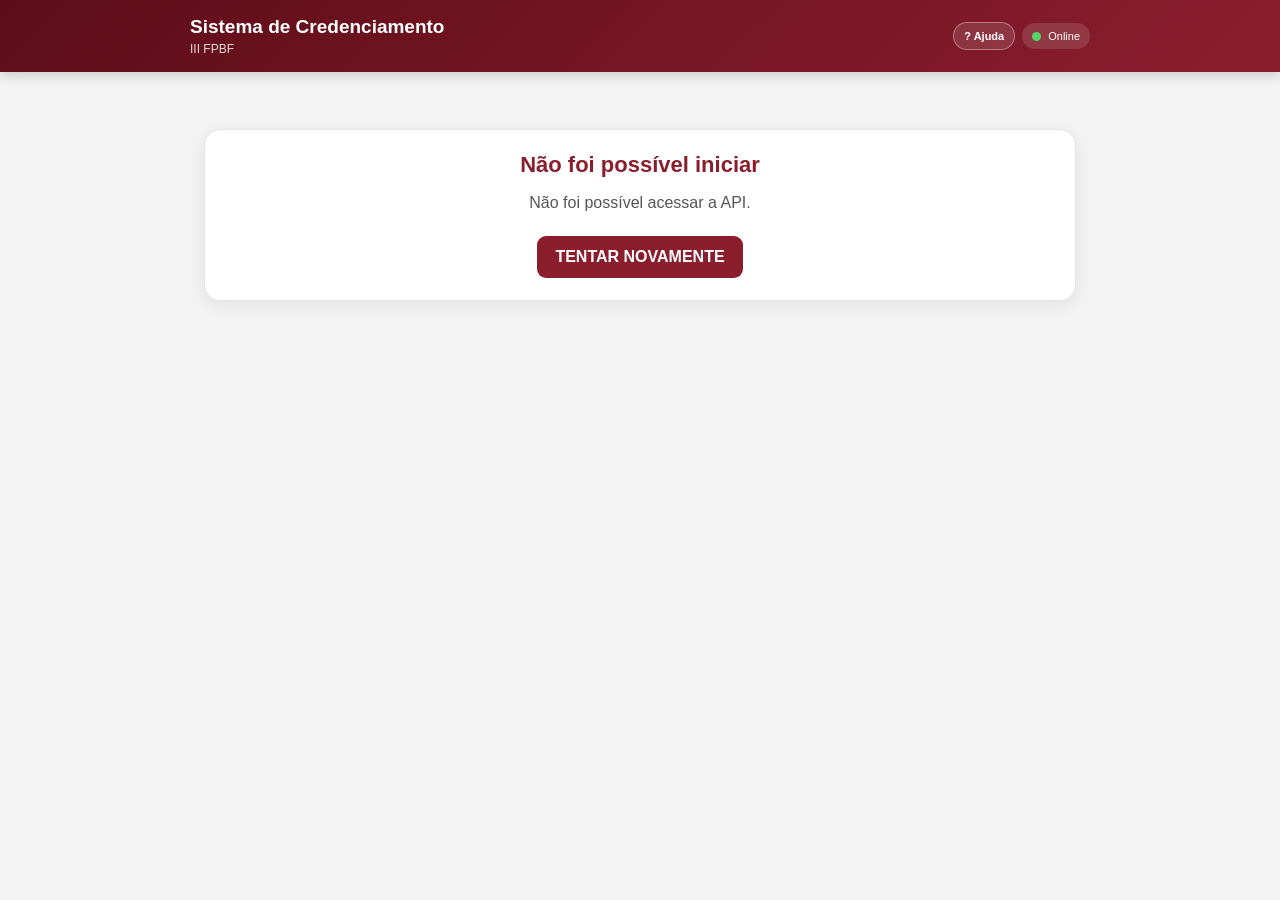
<file: index.html>
<!DOCTYPE html>
<html lang="pt-BR">
<head>
<meta charset="UTF-8">
<meta name="viewport" content="width=device-width, initial-scale=1.0, viewport-fit=cover">

<title>III FPBF - Credenciamento</title>

<style>

* {
    box-sizing: border-box;
}

html, body {
    margin: 0;
    padding: 0;
    min-height: 100%;
    font-family: Arial, Helvetica, sans-serif;
    background: #f3f3f3;
    color: #222;
}

body {
    min-height: 100vh;
}

button, input {
    font: inherit;
}

button {
    cursor: pointer;
}

.oculto {
    display: none !important;
}


/* =========================================================
   TOPO
   ========================================================= */

.topo {
    background: linear-gradient(135deg, #5d0d18, #8b1e2d);
    color: #fff;
    padding: 16px 18px;
    box-shadow: 0 3px 12px rgba(0,0,0,.18);
}

.topo-conteudo {
    max-width: 900px;
    margin: auto;
    display: flex;
    align-items: center;
    justify-content: space-between;
    gap: 15px;
}

.topo-titulo {
    font-size: 19px;
    font-weight: 700;
}

.topo-subtitulo {
    margin-top: 4px;
    font-size: 12px;
    opacity: .85;
}

.status-conexao {
    display: flex;
    align-items: center;
    gap: 7px;
    font-size: 11px;
    background: rgba(255,255,255,.13);
    padding: 7px 10px;
    border-radius: 20px;
    white-space: nowrap;
}

.bolinha {
    width: 9px;
    height: 9px;
    border-radius: 50%;
    background: #ccc;
}

.bolinha.online {
    background: #54d56a;
}

.bolinha.offline {
    background: #ffcc4d;
}


/* =========================================================
   ESTRUTURA
   ========================================================= */

.container {
    max-width: 900px;
    margin: auto;
    padding: 22px 14px 40px;
}

.card {
    background: #fff;
    border-radius: 16px;
    padding: 22px;
    border: 1px solid #e5e5e5;
    box-shadow: 0 4px 18px rgba(0,0,0,.07);
}


/* =========================================================
   CARREGAMENTO
   ========================================================= */

#telaCarregando {
    text-align: center;
    margin-top: 35px;
}

.loader {
    width: 46px;
    height: 46px;
    margin: 5px auto 20px;
    border: 5px solid #e5e5e5;
    border-top-color: #8b1e2d;
    border-radius: 50%;
    animation: girar .8s linear infinite;
}

@keyframes girar {
    to { transform: rotate(360deg); }
}

.carregando-titulo {
    font-size: 21px;
    font-weight: bold;
    color: #721725;
}

.carregando-texto {
    margin-top: 9px;
    color: #666;
    line-height: 1.5;
}


/* =========================================================
   LOGIN
   ========================================================= */

.login-container {
    max-width: 430px;
    margin: 25px auto;
}

.login-titulo {
    margin: 0 0 5px;
    text-align: center;
    font-size: 26px;
    color: #751827;
}

.login-subtitulo {
    text-align: center;
    color: #666;
    font-size: 14px;
    margin-bottom: 25px;
    line-height: 1.5;
}

.campo {
    margin-bottom: 17px;
}

.campo label {
    display: block;
    margin-bottom: 7px;
    font-size: 14px;
    font-weight: bold;
    color: #444;
}

.campo input {
    width: 100%;
    padding: 14px 15px;
    border: 1px solid #ccc;
    border-radius: 10px;
    outline: none;
}

.campo input:focus {
    border-color: #8b1e2d;
    box-shadow: 0 0 0 3px rgba(139,30,45,.10);
}


/* =========================================================
   BOTÕES
   ========================================================= */

.botao-principal {
    width: 100%;
    border: none;
    padding: 14px;
    border-radius: 10px;
    background: linear-gradient(135deg, #741522, #a12639);
    color: #fff;
    font-weight: 700;
}

.botao-secundario {
    border: 1px solid #ccc;
    background: #fff;
    color: #555;
    padding: 10px 13px;
    border-radius: 9px;
}

.botao-perigo {
    border: 1px solid #e5b6bd;
    background: #fff5f6;
    color: #971d30;
    padding: 10px 13px;
    border-radius: 9px;
    font-weight: 700;
}

.botao-exportar {
    border: none;
    background: #333;
    color: #fff;
    padding: 11px 14px;
    border-radius: 9px;
    font-weight: 700;
}

button:disabled {
    opacity: .5;
    cursor: not-allowed;
}


/* =========================================================
   LOGIN INFO
   ========================================================= */

.mensagem {
    margin-top: 15px;
    padding: 12px;
    border-radius: 9px;
    font-size: 13px;
    line-height: 1.5;
}

.mensagem.erro {
    background: #fdebed;
    color: #8c1d2d;
    border: 1px solid #f3c5cb;
}

.info-base {
    margin-top: 22px;
    padding-top: 17px;
    border-top: 1px solid #eee;
    text-align: center;
    font-size: 12px;
    color: #777;
    line-height: 1.7;
}


/* =========================================================
   PAINEL
   ========================================================= */

.painel-superior {
    display: flex;
    justify-content: space-between;
    align-items: center;
    gap: 15px;
    margin-bottom: 20px;
}

.bem-vindo {
    color: #777;
    font-size: 13px;
}

.nome-monitor {
    margin-top: 3px;
    font-size: 22px;
    font-weight: 700;
    color: #711523;
}

.barra-base {
    display: flex;
    flex-wrap: wrap;
    gap: 9px;
    margin-bottom: 25px;
}

.chip {
    background: #f3f3f3;
    border: 1px solid #e5e5e5;
    border-radius: 9px;
    padding: 8px 11px;
    font-size: 12px;
    color: #555;
}

.chip-alerta {
    background: #fff4dd;
    border-color: #efd79d;
    color: #77570e;
}

.titulo-secao {
    margin: 5px 0 15px;
    font-size: 18px;
}


/* =========================================================
   EVENTOS
   ========================================================= */

.lista-eventos {
    display: grid;
    gap: 13px;
}

.evento {
    border: 1px solid #ddd;
    border-left: 5px solid #8b1e2d;
    border-radius: 13px;
    padding: 17px;
    background: #fff;
}

.evento.indisponivel {
    opacity: .62;
    border-left-color: #aaa;
}

.evento.bloqueado {
    border-left-color: #d39c28;
    background: #fffaf0;
}

.evento-cabecalho {
    display: flex;
    justify-content: space-between;
    gap: 15px;
}

.evento-nome {
    font-size: 17px;
    font-weight: 700;
}

.evento-id {
    margin-top: 4px;
    font-size: 11px;
    color: #999;
}

.selo {
    padding: 5px 9px;
    border-radius: 20px;
    font-size: 10px;
    font-weight: 700;
    height: fit-content;
}

.selo.disponivel {
    background: #e8f6eb;
    color: #287337;
}

.selo.indisponivel {
    background: #eee;
    color: #666;
}

.selo.andamento {
    background: #fff0c8;
    color: #74530b;
}

.evento-detalhes {
    display: grid;
    grid-template-columns: repeat(auto-fit,minmax(130px,1fr));
    gap: 10px;
    margin-top: 15px;
    color: #666;
    font-size: 13px;
}

.evento-detalhe strong {
    display: block;
    color: #444;
    font-size: 11px;
    margin-bottom: 3px;
}

.botao-evento {
    width: 100%;
    margin-top: 15px;
    padding: 11px;
    border: none;
    border-radius: 9px;
    background: #8b1e2d;
    color: #fff;
    font-weight: 700;
}


/* =========================================================
   SCANNER
   ========================================================= */

.scanner-topo {
    display: flex;
    justify-content: space-between;
    gap: 15px;
    margin-bottom: 15px;
}

.scanner-evento {
    font-size: 21px;
    font-weight: 700;
    color: #711523;
}

.scanner-info {
    color: #666;
    font-size: 12px;
    line-height: 1.6;
    margin-top: 5px;
}

.lote-box {
    margin-bottom: 15px;
    padding: 10px 12px;
    background: #f5f5f5;
    border-radius: 9px;
    font-size: 11px;
    color: #666;
    word-break: break-all;
}

.lote-box strong {
    color: #333;
}


/* =========================================================
   CONTADORES
   ========================================================= */

.resumo {
    display: grid;
    grid-template-columns: repeat(4,1fr);
    gap: 8px;
    margin-bottom: 18px;
}

.resumo-item {
    text-align: center;
    padding: 11px 5px;
    border-radius: 11px;
    background: #f7f7f7;
    border: 1px solid #e8e8e8;
}

.resumo-numero {
    font-size: 23px;
    font-weight: 700;
    color: #8b1e2d;
}

.resumo-label {
    margin-top: 4px;
    font-size: 9px;
    color: #777;
    font-weight: 700;
    text-transform: uppercase;
}


/* =========================================================
   MOVIMENTOS
   ========================================================= */

.movimento-titulo {
    font-size: 12px;
    color: #666;
    font-weight: 700;
    margin-bottom: 9px;
    text-transform: uppercase;
}

.movimentos {
    display: grid;
    grid-template-columns: repeat(3,1fr);
    gap: 8px;
    margin-bottom: 18px;
}

.movimento {
    border: 1px solid #ccc;
    background: #fff;
    color: #555;
    padding: 12px 8px;
    border-radius: 10px;
    font-size: 12px;
    font-weight: 700;
}

.movimento.ativo {
    background: #8b1e2d;
    border-color: #8b1e2d;
    color: #fff;
}


/* =========================================================
   CÂMERA
   ========================================================= */

.camera-container {
    position: relative;
    width: 100%;
    min-height: 260px;
    background: #111;
    border-radius: 15px;
    overflow: hidden;
    display: flex;
    align-items: center;
    justify-content: center;
}

#videoScanner {
    width: 100%;
    max-height: 440px;
    object-fit: cover;
}

.mira {
    position: absolute;
    width: 210px;
    height: 210px;
    border: 3px solid rgba(255,255,255,.92);
    border-radius: 17px;
    pointer-events: none;
    box-shadow: 0 0 0 9999px rgba(0,0,0,.18);
}

.camera-mensagem {
    position: absolute;
    z-index: 4;
    left: 15px;
    right: 15px;
    bottom: 15px;
    text-align: center;
    padding: 9px;
    background: rgba(0,0,0,.68);
    color: #fff;
    border-radius: 8px;
    font-size: 11px;
}

.acoes-camera {
    display: flex;
    gap: 8px;
    margin-top: 10px;
}

.acoes-camera button {
    flex: 1;
}


/* =========================================================
   RESULTADO
   ========================================================= */

.resultado {
    margin-top: 16px;
    padding: 20px 15px;
    border-radius: 13px;
    text-align: center;
    border: 2px solid transparent;
}

.resultado.sucesso {
    background: #e7f7eb;
    border-color: #8fc99b;
}

.resultado.erro {
    background: #fde8eb;
    border-color: #e4a0aa;
}

.resultado.aviso {
    background: #fff5d9;
    border-color: #e8ca72;
}

.resultado-titulo {
    font-size: 14px;
    font-weight: 700;
}

.resultado-nome {
    margin-top: 7px;
    font-size: 24px;
    font-weight: 700;
}

.resultado-detalhes {
    margin-top: 8px;
    color: #555;
    font-size: 13px;
    line-height: 1.5;
}


/* =========================================================
   MANUAL
   ========================================================= */

.manual {
    margin-top: 18px;
    padding-top: 18px;
    border-top: 1px solid #eee;
}

.manual-titulo {
    font-size: 14px;
    font-weight: 700;
    margin-bottom: 9px;
}

.manual-linha {
    display: flex;
    gap: 8px;
}

.manual-linha input {
    flex: 1;
    min-width: 0;
    border: 1px solid #ccc;
    border-radius: 9px;
    padding: 12px;
}

.manual-linha button {
    border: none;
    background: #333;
    color: #fff;
    padding: 0 17px;
    border-radius: 9px;
    font-weight: 700;
}


/* =========================================================
   HISTÓRICO
   ========================================================= */

.historico {
    margin-top: 22px;
    border-top: 1px solid #eee;
    padding-top: 18px;
}

.historico-titulo {
    font-size: 15px;
    font-weight: 700;
    margin-bottom: 10px;
}

.historico-lista {
    display: grid;
    gap: 7px;
}

.registro-item {
    display: grid;
    grid-template-columns: 1fr auto;
    gap: 10px;
    align-items: center;
    background: #f7f7f7;
    border-radius: 9px;
    padding: 10px 12px;
}

.registro-nome {
    font-size: 13px;
    font-weight: 700;
}

.registro-sub {
    margin-top: 3px;
    font-size: 10px;
    color: #777;
}

.registro-hora {
    font-size: 12px;
    font-weight: 700;
    color: #8b1e2d;
}

.sem-registros {
    color: #888;
    font-size: 12px;
    padding: 12px;
    text-align: center;
}


/* =========================================================
   AÇÕES
   ========================================================= */

.acoes-registros {
    display: grid;
    grid-template-columns: 1fr 1fr;
    gap: 8px;
    margin-top: 18px;
}

.scanner-acoes {
    margin-top: 10px;
}


/* =========================================================
   MOBILE
   ========================================================= */

@media(max-width:600px) {

    .container {
        padding: 12px 8px 30px;
    }

    .card {
        padding: 15px;
    }

    .topo-titulo {
        font-size: 15px;
    }

    .scanner-evento {
        font-size: 18px;
    }

    .resumo {
        grid-template-columns: repeat(2,1fr);
    }

    .movimentos {
        grid-template-columns: 1fr;
    }

    .camera-container {
        min-height: 230px;
    }

    .mira {
        width: 175px;
        height: 175px;
    }

    .acoes-registros {
        grid-template-columns: 1fr;
    }

}


/* =========================================================
   MOBILE-FIRST / NAVEGAÇÃO EM ABAS
   Apenas reorganiza a interface em telas pequenas.
   IDs e funcionalidades originais são preservados.
   ========================================================= */
.scanner-tabs { display:none; }

@media(max-width:600px) {
    body { background:#fff; }
    .topo { padding:10px 12px; position:sticky; top:0; z-index:30; }
    .topo-conteudo { gap:8px; }
    .topo-subtitulo { font-size:10px; }
    .status-conexao { padding:6px 8px; font-size:10px; }
    .container { padding:8px 0 24px; }
    .card { border-radius:0; border-left:0; border-right:0; box-shadow:none; padding:12px; }
    .login-container { margin:12px auto; padding:0 10px; }
    .login-container .card { border:1px solid #e5e5e5; border-radius:14px; }
    .login-titulo { font-size:22px; }
    .painel-superior { margin-bottom:12px; }
    .nome-monitor { font-size:18px; }
    .barra-base { gap:6px; margin-bottom:15px; overflow-x:auto; flex-wrap:nowrap; padding-bottom:3px; }
    .chip { flex:0 0 auto; }
    .evento { padding:13px; border-radius:10px; }
    .evento-cabecalho { gap:8px; }
    .evento-nome { font-size:15px; }
    .evento-detalhes { grid-template-columns:1fr 1fr; gap:8px; margin-top:11px; }
    .scanner-topo { margin-bottom:8px; }
    .scanner-evento { font-size:17px; }
    .scanner-info { font-size:11px; }
    .lote-box { margin-bottom:10px; padding:8px 10px; font-size:9px; }

    .scanner-tabs {
        display:grid; grid-template-columns:repeat(3,1fr); gap:5px;
        position:sticky; top:58px; z-index:25; background:#fff;
        margin:0 -12px 12px; padding:8px 12px; border-bottom:1px solid #eee;
    }
    .scanner-tab {
        border:1px solid #ddd; background:#f7f7f7; color:#555;
        border-radius:9px; padding:10px 5px; font-size:11px; font-weight:700;
    }
    .scanner-tab.ativo { background:#8b1e2d; color:#fff; border-color:#8b1e2d; }
    .mobile-tab-section.mobile-tab-hidden { display:none !important; }

    .resumo { grid-template-columns:repeat(4,1fr); gap:5px; margin-bottom:10px; }
    .resumo-item { padding:8px 2px; }
    .resumo-numero { font-size:19px; }
    .resumo-label { font-size:8px; }
    .movimento-titulo { margin-bottom:6px; }
    .movimentos { grid-template-columns:repeat(3,1fr); gap:5px; margin-bottom:10px; }
    .movimento { padding:10px 3px; font-size:9px; min-height:42px; }
    .camera-container { min-height:0; height:min(54vh,430px); border-radius:11px; }
    #videoScanner { height:100%; max-height:none; object-fit:cover; }
    .mira { width:min(58vw,220px); height:min(58vw,220px); }
    .acoes-camera { position:sticky; bottom:6px; z-index:20; background:rgba(255,255,255,.96); padding:6px 0; }
    .acoes-camera button { min-height:44px; }
    .resultado { margin-top:10px; padding:14px 10px; }
    .resultado-nome { font-size:20px; }
    .manual { margin-top:0; padding-top:4px; border-top:0; }
    .manual-titulo { font-size:16px; margin-bottom:12px; }
    .manual-linha { flex-direction:column; }
    .manual-linha input, .manual-linha button { width:100%; min-height:48px; }
    .manual-linha button { padding:12px; }
    .historico { margin-top:0; padding-top:4px; border-top:0; }
    .historico-titulo { font-size:16px; }
    .registro-item { padding:11px; }
    .acoes-registros { grid-template-columns:1fr 1fr; gap:6px; }
    .acoes-registros button { min-height:44px; font-size:11px; }
    #botaoSincronizar, #botaoCancelarAtividade { min-height:48px; }
}


/* =========================================================
   TUTORIAL / AJUDA E CARREGAMENTO DE AÇÕES
   ========================================================= */
.botao-ajuda-topo{border:1px solid rgba(255,255,255,.35);background:rgba(255,255,255,.12);color:#fff;border-radius:20px;padding:7px 10px;font-size:11px;font-weight:700;white-space:nowrap}
.topo-acoes{display:flex;align-items:center;gap:7px}
.tutorial-overlay,.acao-loading-overlay{position:fixed;inset:0;z-index:9999;background:rgba(20,20,20,.68);display:flex;align-items:center;justify-content:center;padding:16px}
.tutorial-box{width:min(520px,100%);max-height:92vh;overflow:auto;background:#fff;border-radius:20px;padding:22px;box-shadow:0 18px 60px rgba(0,0,0,.3)}
.tutorial-progresso{font-size:11px;font-weight:700;color:#8b1e2d;text-transform:uppercase;letter-spacing:.05em}
.tutorial-icone{font-size:48px;text-align:center;margin:14px 0 8px}
.tutorial-titulo{font-size:23px;font-weight:800;color:#711523;text-align:center;margin:0 0 10px}
.tutorial-texto{font-size:14px;line-height:1.65;color:#555;text-align:center;white-space:pre-line}
.tutorial-destaque{margin-top:14px;padding:12px;background:#f7f3f4;border:1px solid #eadcdf;border-radius:12px;color:#5f2932;font-size:13px;line-height:1.5;text-align:left}
.tutorial-acoes{display:grid;grid-template-columns:auto 1fr auto;gap:8px;margin-top:20px;align-items:center}
.tutorial-acoes button{min-height:44px;border-radius:10px;padding:10px 14px;font-weight:700;border:1px solid #ddd;background:#fff;color:#555}
.tutorial-acoes .tutorial-proximo{background:#8b1e2d;color:#fff;border-color:#8b1e2d}
.tutorial-pontos{text-align:center;color:#aaa;font-size:12px;letter-spacing:3px}
.acao-loading-card{min-width:220px;max-width:88vw;background:#fff;border-radius:18px;padding:24px;text-align:center;box-shadow:0 18px 60px rgba(0,0,0,.3)}
.acao-loading-spinner{width:48px;height:48px;margin:0 auto 14px;border:5px solid #eee;border-top-color:#8b1e2d;border-radius:50%;animation:girar .75s linear infinite}
.acao-loading-texto{font-size:14px;font-weight:700;color:#711523;line-height:1.45}
@media(max-width:600px){.topo-acoes{gap:5px}.botao-ajuda-topo{padding:6px 8px;font-size:10px}.tutorial-overlay{padding:10px;align-items:flex-end}.tutorial-box{border-radius:20px 20px 12px 12px;padding:19px 16px;max-height:90vh}.tutorial-titulo{font-size:21px}.tutorial-icone{font-size:42px}.tutorial-acoes{grid-template-columns:auto 1fr auto;gap:5px}.tutorial-acoes button{padding:9px 10px;font-size:11px}}

</style>
</head>

<body>

<header class="topo">
    <div class="topo-conteudo">

        <div>
            <div id="nomeEventoTopo" class="topo-titulo">
                Sistema de Credenciamento
            </div>
            <div id="siglaEventoTopo" class="topo-subtitulo">
                III FPBF
            </div>
        </div>

        <div class="topo-acoes">
            <button id="botaoAjuda" class="botao-ajuda-topo" type="button" aria-label="Abrir tutorial">? Ajuda</button>
            <div class="status-conexao">
                <span id="bolinhaConexao" class="bolinha"></span>
                <span id="textoConexao">Verificando</span>
            </div>
        </div>

    </div>
</header>


<main class="container">

<!-- CARREGAMENTO -->

<section id="telaCarregando" class="card">

    <div class="loader"></div>

    <div class="carregando-titulo">
        Sincronizando
    </div>

    <div id="textoCarregamento" class="carregando-texto">
        Preparando...
    </div>

</section>


<!-- LOGIN -->

<section id="telaLogin" class="login-container oculto">

    <div class="card">

        <h1 class="login-titulo">
            Acesso do Monitor
        </h1>

        <div id="subtituloLogin" class="login-subtitulo">
            Credenciamento e controle de frequência
        </div>

        <form id="formLogin">

            <div class="campo">
                <label>Usuário</label>
                <input id="usuario" type="text" required>
            </div>

            <div class="campo">
                <label>Senha</label>
                <input id="senha" type="password" required>
            </div>

            <button class="botao-principal" type="submit">
                ENTRAR
            </button>

        </form>

        <div id="mensagemLogin" class="mensagem erro oculto"></div>

        <div class="info-base">
            <div id="ultimaSincronizacao"></div>
            <div id="quantidadeInscritos"></div>
        </div>

    </div>

</section>


<!-- EVENTOS -->

<section id="telaEventos" class="oculto">

<div class="card">

    <div class="painel-superior">

        <div>
            <div class="bem-vindo">Monitor conectado</div>
            <div id="nomeMonitor" class="nome-monitor"></div>
        </div>

        <button id="botaoSair" class="botao-secundario">
            Sair
        </button>
    </div>

    <div class="barra-base">
        <div id="chipConexao" class="chip"></div>
        <div id="chipAtualizacao" class="chip"></div>
        <div id="chipInscritos" class="chip"></div>
        <div id="chipAtividade" class="chip chip-alerta oculto"></div>
    </div>

    <h2 class="titulo-secao">
        Selecione uma atividade
    </h2>

    <div id="listaEventos" class="lista-eventos"></div>

</div>

</section>


<!-- SCANNER -->

<section id="telaScanner" class="oculto">

<div class="card">

    <div class="scanner-topo">

        <div>
            <div id="scannerEventoNome" class="scanner-evento"></div>
            <div id="scannerEventoInfo" class="scanner-info"></div>
        </div>

    </div>


    <div class="lote-box">
        <strong>Lote:</strong>
        <span id="scannerLote"></span>
    </div>

    <nav class="scanner-tabs" aria-label="Áreas do credenciamento">
        <button type="button" class="scanner-tab ativo" data-tab="scanner">Scanner</button>
        <button type="button" class="scanner-tab" data-tab="manual">Manual</button>
        <button type="button" class="scanner-tab" data-tab="registros">Registros</button>
    </nav>


    <div class="resumo mobile-tab-section" data-tab-section="scanner">

        <div class="resumo-item">
            <div id="totalRegistros" class="resumo-numero">0</div>
            <div class="resumo-label">Total</div>
        </div>

        <div class="resumo-item">
            <div id="totalEntradas" class="resumo-numero">0</div>
            <div class="resumo-label">Entradas</div>
        </div>

        <div class="resumo-item">
            <div id="totalSaidas" class="resumo-numero">0</div>
            <div class="resumo-label">Saídas</div>
        </div>

        <div class="resumo-item">
            <div id="totalReentradas" class="resumo-numero">0</div>
            <div class="resumo-label">Reentradas</div>
        </div>

    </div>


    <div class="movimento-titulo mobile-tab-section" data-tab-section="scanner">
        Tipo de registro
    </div>

    <div class="movimentos mobile-tab-section" data-tab-section="scanner">

        <button class="movimento ativo" data-movimento="ENTRADA">
            ENTRADA
        </button>

        <button class="movimento" data-movimento="SAÍDA">
            SAÍDA
        </button>

        <button class="movimento" data-movimento="ENTRADA NOVAMENTE">
            ENTRADA NOVAMENTE
        </button>

    </div>


    <div class="camera-container mobile-tab-section" data-tab-section="scanner">

        <video
            id="videoScanner"
            autoplay
            playsinline
            muted
        ></video>

        <div class="mira"></div>

        <div id="cameraAviso" class="camera-mensagem">
            Preparando câmera...
        </div>

    </div>


    <div class="acoes-camera mobile-tab-section" data-tab-section="scanner">

        <button
            id="botaoIniciarCamera"
            class="botao-principal"
            type="button"
        >
            INICIAR CÂMERA
        </button>

        <button
            id="botaoPararCamera"
            class="botao-secundario"
            type="button"
        >
            PARAR
        </button>

    </div>


    <div id="resultadoScan" class="resultado oculto mobile-tab-section" data-tab-section="scanner">

        <div id="resultadoTitulo" class="resultado-titulo"></div>

        <div id="resultadoNome" class="resultado-nome"></div>

        <div id="resultadoDetalhes" class="resultado-detalhes"></div>

    </div>


    <div class="manual mobile-tab-section" data-tab-section="manual">

        <div class="manual-titulo">
            Registro manual
        </div>

        <div class="manual-linha">

            <input
                id="idManual"
                type="text"
                placeholder="ID do participante"
            >

            <button id="botaoRegistrarManual">
                REGISTRAR
            </button>

        </div>

    </div>


    <div class="historico mobile-tab-section" data-tab-section="registros">

        <div class="historico-titulo">
            Últimos registros
        </div>

        <div id="historicoLista" class="historico-lista"></div>

    </div>


    <div class="acoes-registros mobile-tab-section" data-tab-section="registros">

    <button
        id="botaoDesfazer"
        class="botao-perigo"
    >
        DESFAZER ÚLTIMO
    </button>

    <button
        id="botaoExportar"
        class="botao-exportar"
    >
        EXPORTAR CSV
    </button>

</div>

<div class="mobile-tab-section" data-tab-section="registros" style="margin-top:10px;">

    <button
        id="botaoSincronizar"
        class="botao-principal"
        style="background:#287337;"
    >
        SINCRONIZAR E ENCERRAR
    </button>

</div>

<div class="mobile-tab-section" data-tab-section="registros" style="margin-top:8px;">

    <button
        id="botaoCancelarAtividade"
        class="botao-secundario"
        style="width:100%;"
    >
        CANCELAR SELEÇÃO SEM REGISTROS
    </button>

</div>

</div>

</section>

</main>



<!-- TUTORIAL DE PRIMEIRO ACESSO -->
<div id="tutorialOverlay" class="tutorial-overlay oculto" role="dialog" aria-modal="true" aria-labelledby="tutorialTitulo">
  <div class="tutorial-box">
    <div id="tutorialProgresso" class="tutorial-progresso"></div>
    <div id="tutorialIcone" class="tutorial-icone"></div>
    <div id="tutorialTitulo" class="tutorial-titulo"></div>
    <div id="tutorialTexto" class="tutorial-texto"></div>
    <div id="tutorialDestaque" class="tutorial-destaque"></div>
    <div class="tutorial-acoes">
      <button id="tutorialPular" type="button">PULAR</button>
      <div id="tutorialPontos" class="tutorial-pontos"></div>
      <button id="tutorialProximo" class="tutorial-proximo" type="button">PRÓXIMO</button>
    </div>
    <div style="margin-top:7px;text-align:center"><button id="tutorialVoltar" type="button" style="border:0;background:transparent;color:#777;font-size:12px;padding:7px">← Voltar</button></div>
  </div>
</div>

<!-- CARREGAMENTO DE EXPORTAÇÃO / SINCRONIZAÇÃO -->
<div id="acaoLoadingOverlay" class="acao-loading-overlay oculto" role="status" aria-live="polite">
  <div class="acao-loading-card">
    <div class="acao-loading-spinner"></div>
    <div id="acaoLoadingTexto" class="acao-loading-texto">Processando...</div>
  </div>
</div>

<script>

/* =========================================================
   API
   ========================================================= */

const API_URL =
"https://script.google.com/macros/s/AKfycbwbRzi_aiowA2vjM8YjeWlAicAkkaZJujPBnYLekqZ5XCW3qYXD51OLb-uoOctrTNt8Zg/exec";


/* =========================================================
   CONFIGURAÇÃO
   ========================================================= */

const DB_NOME = "credenciamento_fpbf";
const DB_VERSAO = 1;

const LIMITE_MOVIMENTO = 2;


/* =========================================================
   ESTADO
   ========================================================= */

let db;

let configuracao = {};
let inscritos = [];
let monitores = [];
let eventos = [];

let monitorLogado = null;
let eventoSelecionado = null;
let loteAtual = null;

let movimentoAtual = "ENTRADA";

let cameraStream = null;
let cameraRodando = false;
let detectorQR = null;
let loopCameraId = null;

let ultimoCodigo = "";
let ultimaLeituraEm = 0;


/* =========================================================
   ELEMENTOS
   ========================================================= */

const telaCarregando =
    document.getElementById("telaCarregando");

const telaLogin =
    document.getElementById("telaLogin");

const telaEventos =
    document.getElementById("telaEventos");

const telaScanner =
    document.getElementById("telaScanner");

const textoCarregamento =
    document.getElementById("textoCarregamento");

const mensagemLogin =
    document.getElementById("mensagemLogin");

const videoScanner =
    document.getElementById("videoScanner");

const cameraAviso =
    document.getElementById("cameraAviso");


/* =========================================================
   INDEXEDDB
   ========================================================= */

function abrirBanco() {

    return new Promise((resolve,reject) => {

        const req =
            indexedDB.open(DB_NOME,DB_VERSAO);

        req.onupgradeneeded = event => {

            const banco = event.target.result;

            if(!banco.objectStoreNames.contains("inscritos")) {
                banco.createObjectStore("inscritos",{keyPath:"ID"});
            }

            if(!banco.objectStoreNames.contains("monitores")) {
                banco.createObjectStore("monitores",{keyPath:"ID_MONITOR"});
            }

            if(!banco.objectStoreNames.contains("eventos")) {
                banco.createObjectStore("eventos",{keyPath:"ID_EVENTO"});
            }

            if(!banco.objectStoreNames.contains("config")) {
                banco.createObjectStore("config",{keyPath:"chave"});
            }

            if(!banco.objectStoreNames.contains("registros")) {
                banco.createObjectStore(
                    "registros",
                    {keyPath:"registro_id"}
                );
            }

        };

        req.onsuccess = event => {
            db = event.target.result;
            resolve();
        };

        req.onerror = () => reject(req.error);

    });

}


function limparStore(nome) {

    return new Promise((resolve,reject) => {

        const tx = db.transaction(nome,"readwrite");

        const req = tx.objectStore(nome).clear();

        req.onsuccess = () => resolve();
        req.onerror = () => reject(req.error);

    });

}


function salvarLista(nome,lista) {

    return new Promise((resolve,reject) => {

        const tx = db.transaction(nome,"readwrite");
        const store = tx.objectStore(nome);

        lista.forEach(item => store.put(item));

        tx.oncomplete = () => resolve();
        tx.onerror = () => reject(tx.error);

    });

}


function lerTodos(nome) {

    return new Promise((resolve,reject) => {

        const tx = db.transaction(nome,"readonly");

        const req =
            tx.objectStore(nome).getAll();

        req.onsuccess =
            () => resolve(req.result || []);

        req.onerror =
            () => reject(req.error);

    });

}


function salvarConfig(chave,valor) {

    return new Promise((resolve,reject) => {

        const tx =
            db.transaction("config","readwrite");

        tx.objectStore("config").put({
            chave,
            valor
        });

        tx.oncomplete = () => resolve();
        tx.onerror = () => reject(tx.error);

    });

}


function lerConfig(chave) {

    return new Promise((resolve,reject) => {

        const tx =
            db.transaction("config","readonly");

        const req =
            tx.objectStore("config").get(chave);

        req.onsuccess =
            () => resolve(
                req.result
                    ? req.result.valor
                    : null
            );

        req.onerror =
            () => reject(req.error);

    });

}


function salvarRegistro(registro) {

    return new Promise((resolve,reject) => {

        const tx =
            db.transaction("registros","readwrite");

        tx.objectStore("registros").put(registro);

        tx.oncomplete = () => resolve();
        tx.onerror = () => reject(tx.error);

    });

}


function excluirRegistro(id) {

    return new Promise((resolve,reject) => {

        const tx =
            db.transaction("registros","readwrite");

        tx.objectStore("registros").delete(id);

        tx.oncomplete = () => resolve();
        tx.onerror = () => reject(tx.error);

    });

}


/* =========================================================
   BASE
   ========================================================= */

async function salvarBaseLocal(dados) {

    await limparStore("inscritos");
    await limparStore("monitores");
    await limparStore("eventos");

    await salvarLista(
        "inscritos",
        dados.inscritos || []
    );

    await salvarLista(
        "monitores",
        dados.monitores || []
    );

    await salvarLista(
        "eventos",
        dados.eventos || []
    );

    await salvarConfig(
        "configuracao",
        dados.configuracao || {}
    );

    await salvarConfig(
        "ultima_sincronizacao",
        new Date().toISOString()
    );

}


async function carregarBaseLocal() {

    configuracao =
        await lerConfig("configuracao") || {};

    inscritos =
        await lerTodos("inscritos");

    monitores =
        await lerTodos("monitores");

    eventos =
        await lerTodos("eventos");

}


/* =========================================================
   JSONP
   ========================================================= */

function carregarDadosAPI() {

    return new Promise((resolve,reject) => {

        const callback =
            "__fpbf_" +
            Date.now() +
            "_" +
            Math.floor(Math.random()*100000);

        const script =
            document.createElement("script");

        const timeout =
            setTimeout(() => {

                limpar();

                reject(
                    new Error("Tempo limite da API.")
                );

            },15000);


        function limpar() {

            clearTimeout(timeout);

            if(script.parentNode) {
                script.parentNode.removeChild(script);
            }

            try {
                delete window[callback];
            } catch(e) {}

        }


        window[callback] = dados => {

            limpar();

            if(!dados || dados.sucesso !== true) {

                reject(
                    new Error(
                        dados?.erro ||
                        "Erro na API."
                    )
                );

                return;
            }

            resolve(dados);

        };


        script.onerror = () => {

            limpar();

            reject(
                new Error(
                    "Não foi possível acessar a API."
                )
            );

        };


        script.src =
            API_URL +
            "?callback=" +
            encodeURIComponent(callback) +
            "&t=" +
            Date.now();


        document.head.appendChild(script);

    });

}


async function sincronizarBase() {

    try {

        const dados =
            await carregarDadosAPI();

        await salvarBaseLocal(dados);
        await carregarBaseLocal();

    }
    catch(erro) {

        console.warn(
            "Usando base local:",
            erro
        );

        await carregarBaseLocal();

        if(!monitores.length) {
            throw erro;
        }

    }

}


/* =========================================================
   LOGIN
   ========================================================= */

document
.getElementById("formLogin")
.addEventListener("submit",event => {

    event.preventDefault();

    mensagemLogin.classList.add("oculto");

    const usuario =
        document.getElementById("usuario")
        .value.trim();

    const senha =
        document.getElementById("senha")
        .value;

    const monitor =
        monitores.find(m =>

            String(m.USUARIO).trim() === usuario

            &&

            String(m.SENHA) === senha

            &&

            normalizar(m.ATIVO) === "SIM"

        );


    if(!monitor) {

        mensagemLogin.textContent =
            "Usuário ou senha incorretos.";

        mensagemLogin.classList.remove("oculto");

        return;
    }


    monitorLogado = monitor;

    abrirEventos();

});


/* =========================================================
   ATIVIDADE EM ANDAMENTO
   ========================================================= */

async function obterAtividadeAtiva() {

    return await lerConfig(
        "atividade_ativa_" +
        monitorLogado.ID_MONITOR
    );

}


async function definirAtividadeAtiva(dados) {

    await salvarConfig(
        "atividade_ativa_" +
        monitorLogado.ID_MONITOR,
        dados
    );

}


/* =========================================================
   EVENTOS
   ========================================================= */

async function abrirEventos() {

    pararCamera();

    telaLogin.classList.add("oculto");
    telaScanner.classList.add("oculto");
    telaEventos.classList.remove("oculto");

    document.getElementById(
        "nomeMonitor"
    ).textContent =
        monitorLogado.NOME;

    await renderizarEventos();

}


async function renderizarEventos() {

    const lista =
        document.getElementById("listaEventos");

    lista.innerHTML = "";


    const ativa =
        await obterAtividadeAtiva();


    const chipAtividade =
        document.getElementById("chipAtividade");


    if(ativa) {

        chipAtividade.classList.remove("oculto");

        chipAtividade.textContent =
            "Atividade em andamento: " +
            ativa.nome;

    } else {

        chipAtividade.classList.add("oculto");

    }


    eventos
    .filter(e =>
        !e.ATIVO ||
        normalizar(e.ATIVO) === "SIM"
    )
    .forEach(evento => {

        const credenciamento =
            normalizar(
                evento.CREDENCIAMENTO
            ) === "SIM";


        const mesmaAtividade =
            ativa &&
            ativa.id_evento ===
            evento.ID_EVENTO;


        const bloqueado =
            ativa &&
            !mesmaAtividade;


        const card =
            document.createElement("div");


        if(!credenciamento) {

            card.className =
                "evento indisponivel";

        } else if(bloqueado) {

            card.className =
                "evento bloqueado";

        } else {

            card.className =
                "evento";

        }


        let selo;

        if(!credenciamento) {

            selo =
                '<span class="selo indisponivel">INDISPONÍVEL</span>';

        } else if(mesmaAtividade) {

            selo =
                '<span class="selo andamento">EM ANDAMENTO</span>';

        } else if(bloqueado) {

            selo =
                '<span class="selo andamento">BLOQUEADA</span>';

        } else {

            selo =
                '<span class="selo disponivel">DISPONÍVEL</span>';

        }


        card.innerHTML = `

            <div class="evento-cabecalho">

                <div>

                    <div class="evento-nome">
                        ${escapar(evento.NOME)}
                    </div>

                    <div class="evento-id">
                        ${escapar(evento.ID_EVENTO)}
                    </div>

                </div>

                ${selo}

            </div>


            <div class="evento-detalhes">

                <div class="evento-detalhe">
                    <strong>Data</strong>
                    ${escapar(evento.DATA)}
                </div>

                <div class="evento-detalhe">
                    <strong>Turno</strong>
                    ${escapar(evento.TURNO)}
                </div>

                <div class="evento-detalhe">
                    <strong>Horário</strong>
                    ${escapar(evento.INICIO)}
                    –
                    ${escapar(evento.FIM)}
                </div>

                <div class="evento-detalhe">
                    <strong>Local</strong>
                    ${escapar(evento.LOCAL)}
                </div>

            </div>

            <button
                class="botao-evento"
                ${
                    !credenciamento ||
                    bloqueado
                    ? "disabled"
                    : ""
                }
            >

                ${
                    mesmaAtividade
                    ? "CONTINUAR ATIVIDADE"
                    :
                    bloqueado
                    ? "OUTRA ATIVIDADE EM ANDAMENTO"
                    :
                    credenciamento
                    ? "SELECIONAR ATIVIDADE"
                    : "CREDENCIAMENTO INDISPONÍVEL"
                }

            </button>
        `;


        if(
            credenciamento &&
            !bloqueado
        ) {

            card
            .querySelector(".botao-evento")
            .addEventListener(
                "click",
                () => selecionarEvento(evento)
            );

        }


        lista.appendChild(card);

    });

}


/* =========================================================
   LOTE
   ========================================================= */

function gerarLote(evento) {

    const data =
        evento.DATA
        .replace(/\//g,"");

    const random =
        Math.random()
        .toString(36)
        .substring(2,8)
        .toUpperCase();

    return (
        data +
        "_" +
        evento.ID_EVENTO +
        "_" +
        monitorLogado.ID_MONITOR +
        "_" +
        random
    );

}


/* =========================================================
   SELECIONAR EVENTO
   ========================================================= */

async function selecionarEvento(evento) {

    eventoSelecionado = evento;


    let ativa =
        await obterAtividadeAtiva();


    if(
        ativa &&
        ativa.id_evento ===
        evento.ID_EVENTO
    ) {

        loteAtual =
            ativa.lote_id;

    } else {

        loteAtual =
            gerarLote(evento);


        await definirAtividadeAtiva({

            id_evento:
                evento.ID_EVENTO,

            nome:
                evento.NOME,

            lote_id:
                loteAtual

        });

    }


    movimentoAtual = "ENTRADA";


    document
    .querySelectorAll(".movimento")
    .forEach(b => {

        b.classList.toggle(
            "ativo",
            b.dataset.movimento ===
            "ENTRADA"
        );

    });


    telaEventos.classList.add("oculto");
    telaScanner.classList.remove("oculto");


    document.getElementById(
        "scannerEventoNome"
    ).textContent =
        evento.NOME;


    document.getElementById(
        "scannerEventoInfo"
    ).innerHTML =

        escapar(evento.DATA) +
        " • " +
        escapar(evento.TURNO) +
        "<br>" +

        escapar(evento.INICIO) +
        " – " +
        escapar(evento.FIM) +
        " • " +
        escapar(evento.LOCAL) +
        "<br>Monitor: " +
        escapar(monitorLogado.NOME);


    document.getElementById(
        "scannerLote"
    ).textContent =
        loteAtual;


    esconderResultado();

    await atualizarHistorico();

    iniciarCamera();

}


/* =========================================================
   MOVIMENTOS
   ========================================================= */

document
.querySelectorAll(".movimento")
.forEach(botao => {

    botao.addEventListener("click",() => {

        movimentoAtual =
            botao.dataset.movimento;

        document
        .querySelectorAll(".movimento")
        .forEach(b =>
            b.classList.remove("ativo")
        );

        botao.classList.add("ativo");

    });

});


/* =========================================================
   REGISTROS DA ATIVIDADE
   ========================================================= */

async function registrosAtuais() {

    const todos =
        await lerTodos("registros");

    return todos
    .filter(r =>
        r.lote_id === loteAtual
    )
    .sort((a,b) =>
        String(b.criado_em)
        .localeCompare(
            String(a.criado_em)
        )
    );

}


/* =========================================================
   PROCESSAR PARTICIPANTE
   ========================================================= */

async function processarCodigo(codigo) {

    codigo =
        String(codigo || "")
        .trim();


    if(/^ID\s*:/i.test(codigo)) {

        codigo =
            codigo.replace(
                /^ID\s*:/i,
                ""
            ).trim();

    }


    if(!codigo) return;


    const participante =
        inscritos.find(p =>
            String(p.ID).trim() === codigo
        );


    if(!participante) {

        mostrarErroScan(
            "PARTICIPANTE NÃO ENCONTRADO",
            "ID " + codigo,
            "Nenhum registro foi gravado."
        );

        vibrarErro();

        return;
    }


    if(
        participante.ATIVO &&
        normalizar(participante.ATIVO)
        !== "SIM"
    ) {

        mostrarErroScan(
            "INSCRIÇÃO INATIVA",
            participante.NOME,
            "Nenhum registro foi gravado."
        );

        vibrarErro();

        return;
    }


    /*
     * LIMITE DE 2
     */

    const registros =
        await registrosAtuais();


    const quantidade =
        registros.filter(r =>

            String(r.participante_id)
            ===
            String(participante.ID)

            &&

            r.movimento ===
            movimentoAtual

        ).length;


    if(
        quantidade >=
        LIMITE_MOVIMENTO
    ) {

        mostrarAvisoScan(
            "LIMITE ATINGIDO",
            participante.NOME,
            "Já existem 2 registros de " +
            movimentoAtual +
            " para esta pessoa nesta atividade."
        );

        vibrarErro();

        return;
    }


    const agora =
        new Date();


    const registro = {

        registro_id:
            gerarRegistroId(),

        lote_id:
            loteAtual,

        participante_id:
            String(participante.ID),

        nome:
            participante.NOME || "",

        email:
            participante.EMAIL || "",

        id_evento:
            eventoSelecionado.ID_EVENTO,

        evento:
            eventoSelecionado.NOME,

        data:
            eventoSelecionado.DATA,

        turno:
            eventoSelecionado.TURNO,

        hora:
            agora.toLocaleTimeString(
                "pt-BR",
                {
                    hour:"2-digit",
                    minute:"2-digit",
                    second:"2-digit"
                }
            ),

        movimento:
            movimentoAtual,

        id_monitor:
            monitorLogado.ID_MONITOR,

        monitor:
            monitorLogado.NOME,

        sincronizado:
            false,

        sincronizado_em:
            "",

        criado_em:
            agora.toISOString()

    };


    await salvarRegistro(registro);


    mostrarSucessoScan(registro);

    vibrarSucesso();

    await atualizarHistorico();

}


/* =========================================================
   RESULTADO
   ========================================================= */

function mostrarSucessoScan(registro) {

    const box =
        document.getElementById(
            "resultadoScan"
        );

    box.className =
        "resultado sucesso";


    document.getElementById(
        "resultadoTitulo"
    ).textContent =
        "✓ REGISTRADO";


    document.getElementById(
        "resultadoNome"
    ).textContent =
        registro.nome;


    document.getElementById(
        "resultadoDetalhes"
    ).textContent =
        registro.movimento +
        " • " +
        registro.hora;

}


function mostrarErroScan(
    titulo,
    nome,
    detalhes
) {

    const box =
        document.getElementById(
            "resultadoScan"
        );

    box.className =
        "resultado erro";


    document.getElementById(
        "resultadoTitulo"
    ).textContent =
        titulo;


    document.getElementById(
        "resultadoNome"
    ).textContent =
        nome;


    document.getElementById(
        "resultadoDetalhes"
    ).textContent =
        detalhes;

}


function mostrarAvisoScan(
    titulo,
    nome,
    detalhes
) {

    const box =
        document.getElementById(
            "resultadoScan"
        );

    box.className =
        "resultado aviso";


    document.getElementById(
        "resultadoTitulo"
    ).textContent =
        titulo;


    document.getElementById(
        "resultadoNome"
    ).textContent =
        nome;


    document.getElementById(
        "resultadoDetalhes"
    ).textContent =
        detalhes;

}


function esconderResultado() {

    document.getElementById(
        "resultadoScan"
    ).classList.add("oculto");

}


/* =========================================================
   MANUAL
   ========================================================= */

async function registrarManual() {

    const input =
        document.getElementById(
            "idManual"
        );

    const codigo =
        input.value.trim();

    if(!codigo) return;


    await processarCodigo(codigo);


    input.value = "";
    input.focus();

}


document
.getElementById("botaoRegistrarManual")
.addEventListener(
    "click",
    registrarManual
);


document
.getElementById("idManual")
.addEventListener(
    "keydown",
    e => {

        if(e.key === "Enter") {

            e.preventDefault();

            registrarManual();

        }

    }
);


/* =========================================================
   HISTÓRICO / CONTADORES
   ========================================================= */

async function atualizarHistorico() {

    const registros =
        await registrosAtuais();


    document.getElementById(
        "totalRegistros"
    ).textContent =
        registros.length;


    document.getElementById(
        "totalEntradas"
    ).textContent =
        registros.filter(
            r => r.movimento === "ENTRADA"
        ).length;


    document.getElementById(
        "totalSaidas"
    ).textContent =
        registros.filter(
            r => r.movimento === "SAÍDA"
        ).length;


    document.getElementById(
        "totalReentradas"
    ).textContent =
        registros.filter(
            r =>
                r.movimento ===
                "ENTRADA NOVAMENTE"
        ).length;


    const lista =
        document.getElementById(
            "historicoLista"
        );


    lista.innerHTML = "";


    if(!registros.length) {

        lista.innerHTML =
            '<div class="sem-registros">' +
            'Nenhum registro nesta atividade.' +
            '</div>';

        return;
    }


    registros
    .slice(0,8)
    .forEach(r => {

        const item =
            document.createElement("div");

        item.className =
            "registro-item";


        item.innerHTML = `

            <div>

                <div class="registro-nome">
                    ${escapar(r.nome)}
                </div>

                <div class="registro-sub">
                    ${escapar(r.movimento)}
                    • ID
                    ${escapar(r.participante_id)}
                </div>

            </div>

            <div class="registro-hora">
                ${escapar(r.hora)}
            </div>
        `;


        lista.appendChild(item);

    });

}


/* =========================================================
   DESFAZER ÚLTIMO
   ========================================================= */

document
.getElementById("botaoDesfazer")
.addEventListener(
    "click",
    async () => {

        const registros =
            await registrosAtuais();


        if(!registros.length) {

            alert(
                "Não há registros para desfazer."
            );

            return;
        }


        const ultimo =
            registros[0];


        const confirmar =
            confirm(
                "Desfazer o último registro?\n\n" +
                ultimo.nome +
                "\n" +
                ultimo.movimento +
                " • " +
                ultimo.hora
            );


        if(!confirmar) return;


        await excluirRegistro(
            ultimo.registro_id
        );


        mostrarAvisoScan(
            "REGISTRO DESFEITO",
            ultimo.nome,
            ultimo.movimento +
            " • " +
            ultimo.hora
        );


        await atualizarHistorico();

    }
);


/* =========================================================
   CSV
   ========================================================= */

document
.getElementById("botaoExportar")
.addEventListener(
    "click",
    exportarCSV
);


async function exportarCSV() {

    const registros =
        await registrosAtuais();


    if(!registros.length) {

        alert(
            "Ainda não existem registros para exportar."
        );

        return;
    }

    mostrarCarregamentoAcao("Gerando arquivo CSV...");
    await new Promise(resolve => setTimeout(resolve, 80));


    const cabecalho = [

        "LOTE_ID",
        "REGISTRO_ID",
        "ID_PARTICIPANTE",
        "NOME",
        "EMAIL",
        "ID_EVENTO",
        "EVENTO",
        "DATA",
        "TURNO",
        "HORA",
        "MOVIMENTO",
        "ID_MONITOR",
        "MONITOR"

    ];


    const linhas = [
        cabecalho
    ];


    registros
    .slice()
    .reverse()
    .forEach(r => {

        linhas.push([

            r.lote_id,
            r.registro_id,
            r.participante_id,
            r.nome,
            r.email,
            r.id_evento,
            r.evento,
            r.data,
            r.turno,
            r.hora,
            r.movimento,
            r.id_monitor,
            r.monitor

        ]);

    });


    const csv =
        "\uFEFF" +
        linhas
        .map(linha =>
            linha
            .map(valor =>
                csvCampo(valor)
            )
            .join(";")
        )
        .join("\r\n");


    const blob =
        new Blob(
            [csv],
            {
                type:
                    "text/csv;charset=utf-8;"
            }
        );


    const url =
        URL.createObjectURL(blob);


    const link =
        document.createElement("a");


    const nomeEvento =
        limparNomeArquivo(
            eventoSelecionado.NOME
        );


    const nomeMonitor =
        limparNomeArquivo(
            monitorLogado.NOME
        );


    link.href = url;

    link.download =
        nomeEvento +
        "_" +
        nomeMonitor +
        "_" +
        loteAtual +
        ".csv";


    document.body.appendChild(link);

    link.click();

    link.remove();


    setTimeout(
        () =>
            URL.revokeObjectURL(url),
        1000
    );

    esconderCarregamentoAcao();

}


function csvCampo(valor) {

    const texto =
        String(valor ?? "");

    return (
        '"' +
        texto.replace(/"/g,'""') +
        '"'
    );

}


function limparNomeArquivo(texto) {

    return String(texto || "")
    .normalize("NFD")
    .replace(
        /[\u0300-\u036f]/g,
        ""
    )
    .replace(
        /[^a-zA-Z0-9]+/g,
        "_"
    )
    .replace(
        /^_+|_+$/g,
        ""
    )
    .substring(0,60);

}


/* =========================================================
   SINCRONIZAÇÃO DO LOTE
   ========================================================= */

document
.getElementById("botaoSincronizar")
.addEventListener(
    "click",
    sincronizarLoteDrive
);


async function sincronizarLoteDrive() {

    const registros = await registrosAtuais();

    if(!registros.length) {
        alert("Não existem registros para sincronizar.");
        return;
    }

    const confirmar = confirm(
        "Sincronizar e encerrar esta atividade?\n\n" +
        eventoSelecionado.NOME + "\n\n" +
        registros.length + " registro(s)\n\n" +
        "O envio será feito automaticamente em partes."
    );

    if(!confirmar) return;

    const botao = document.getElementById("botaoSincronizar");
    const textoOriginal = botao.textContent;
    botao.disabled = true;
    botao.textContent = "SINCRONIZANDO...";

    try {
        const TAMANHO_PARTE = 10;
        const totalPartes = Math.ceil(registros.length / TAMANHO_PARTE);
        let respostaFinal = null;

        for(let i = 0; i < totalPartes; i++) {
            const numeroParte = i + 1;
            const fatia = registros.slice(i*TAMANHO_PARTE,(i+1)*TAMANHO_PARTE);

            mostrarCarregamentoAcao(
                "Enviando parte " + numeroParte + " de " + totalPartes + "..."
            );

            const dados = fatia.map(r => ({
                lote_id:r.lote_id,
                registro_id:r.registro_id,
                participante_id:r.participante_id,
                nome:r.nome,
                email:r.email,
                id_evento:r.id_evento,
                evento:r.evento,
                data:r.data,
                turno:r.turno,
                hora:r.hora,
                movimento:r.movimento,
                id_monitor:r.id_monitor,
                monitor:r.monitor
            }));

            const resposta = await chamadaJSONP({
                acao:"sincronizar_parte",
                lote_id:loteAtual,
                id_evento:eventoSelecionado.ID_EVENTO,
                id_monitor:monitorLogado.ID_MONITOR,
                parte:numeroParte,
                total_partes:totalPartes,
                dados:textoParaBase64URL(JSON.stringify(dados))
            });

            if(!resposta || resposta.sucesso !== true) {
                throw new Error(resposta?.erro || ("Falha na parte " + numeroParte + "."));
            }

            respostaFinal = resposta;
        }

        if(!respostaFinal || respostaFinal.finalizado !== true) {
            throw new Error("O servidor não confirmou a criação do CSV final.");
        }

        const agora = new Date().toISOString();
        for(const registro of registros) {
            registro.sincronizado = true;
            registro.sincronizado_em = agora;
            await salvarRegistro(registro);
        }

        await definirAtividadeAtiva(null);
        pararCamera();

        alert(
            (respostaFinal.ja_existia ? "LOTE JÁ ESTAVA SINCRONIZADO" : "SINCRONIZAÇÃO CONCLUÍDA") +
            "\n\nArquivo: " + respostaFinal.arquivo +
            "\n\nRegistros: " + respostaFinal.quantidade +
            "\n\nPartes: " + totalPartes +
            "\n\nLote: " + respostaFinal.lote_id
        );

        eventoSelecionado = null;
        loteAtual = null;
        telaScanner.classList.add("oculto");
        telaEventos.classList.remove("oculto");
        await renderizarEventos();

    } catch(erro) {
        console.error("Erro de sincronização:",erro);
        alert(
            "A SINCRONIZAÇÃO NÃO FOI CONCLUÍDA.\n\n" +
            (erro.message || String(erro)) +
            "\n\nOs registros continuam salvos neste aparelho."
        );
    } finally {
        esconderCarregamentoAcao();
        botao.disabled = false;
        botao.textContent = textoOriginal;
    }
}


/* =========================================================
   JSONP GENÉRICO
   ========================================================= */

function chamadaJSONP(parametros) {

    return new Promise(
        (resolve,reject) => {

            const callback =
                "__fpbfSync_" +
                Date.now() +
                "_" +
                Math.floor(
                    Math.random() *
                    100000
                );


            const script =
                document.createElement(
                    "script"
                );


            const timeout =
                setTimeout(
                    () => {

                        limpar();

                        reject(
                            new Error(
                                "Tempo limite da sincronização."
                            )
                        );

                    },
                    30000
                );


            function limpar() {

                clearTimeout(
                    timeout
                );


                if(
                    script.parentNode
                ) {

                    script.parentNode
                        .removeChild(
                            script
                        );

                }


                try {

                    delete window[
                        callback
                    ];

                }
                catch(e) {}

            }


            window[
                callback
            ] = resposta => {

                limpar();

                resolve(
                    resposta
                );

            };


            script.onerror =
                () => {

                    limpar();

                    reject(
                        new Error(
                            "Não foi possível acessar o servidor."
                        )
                    );

                };


            const query =
                new URLSearchParams();


            Object.entries(
                parametros
            )
            .forEach(
                ([chave,valor]) => {

                    query.set(
                        chave,
                        String(valor)
                    );

                }
            );


            query.set(
                "callback",
                callback
            );


            query.set(
                "t",
                Date.now()
            );


            script.src =
                API_URL +
                "?" +
                query.toString();


            document.head
                .appendChild(
                    script
                );

        }
    );

}


/* =========================================================
   UTF-8 -> BASE64 URL SAFE
   ========================================================= */

function textoParaBase64URL(texto) {

    const bytes =
        new TextEncoder()
            .encode(texto);


    let binario = "";


    bytes.forEach(byte => {

        binario +=
            String.fromCharCode(
                byte
            );

    });


    return btoa(binario)
        .replace(/\+/g,"-")
        .replace(/\//g,"_")
        .replace(/=+$/,"");

}


/* =========================================================
   CANCELAR ATIVIDADE SEM REGISTROS
   ========================================================= */

document
.getElementById(
    "botaoCancelarAtividade"
)
.addEventListener(
    "click",
    cancelarAtividadeSemRegistros
);


async function cancelarAtividadeSemRegistros() {

    const registros =
        await registrosAtuais();


    if(
        registros.length > 0
    ) {

        alert(
            "Esta atividade já possui " +
            registros.length +
            " registro(s).\n\n" +
            "Ela não pode mais ser cancelada. " +
            "Sincronize e encerre a atividade."
        );

        return;
    }


    const confirmar =
        confirm(
            "Cancelar esta seleção?\n\n" +
            eventoSelecionado.NOME +
            "\n\nComo não existem registros, " +
            "nenhum dado será perdido."
        );


    if(!confirmar) {
        return;
    }


    await definirAtividadeAtiva(
        null
    );


    pararCamera();


    eventoSelecionado = null;
    loteAtual = null;


    telaScanner.classList.add(
        "oculto"
    );


    telaEventos.classList.remove(
        "oculto"
    );


    await renderizarEventos();

}

/* =========================================================
   CÂMERA
   ========================================================= */

async function iniciarCamera() {

    if(cameraRodando) return;


    cameraAviso.classList.remove(
        "oculto"
    );


    if(
        !navigator.mediaDevices ||
        !navigator.mediaDevices.getUserMedia
    ) {

        cameraAviso.textContent =
            "Câmera indisponível neste modo. Use o registro manual.";

        return;
    }


    if(
        !("BarcodeDetector" in window)
    ) {

        cameraAviso.textContent =
            "Leitor QR nativo não disponível. Use o registro manual.";

        return;
    }


    try {

        detectorQR =
            new BarcodeDetector({
                formats:["qr_code"]
            });


        cameraStream =
            await navigator
            .mediaDevices
            .getUserMedia({

                video:{
                    facingMode:{
                        ideal:"environment"
                    }
                },

                audio:false

            });


        videoScanner.srcObject =
            cameraStream;


        await videoScanner.play();


        cameraRodando = true;


        cameraAviso.textContent =
            "Aponte para o QR Code.";


        setTimeout(() => {

            if(cameraRodando) {

                cameraAviso
                .classList
                .add("oculto");

            }

        },1500);


        loopLeituraQR();

    }
    catch(erro) {

        console.error(erro);

        cameraAviso.textContent =
            "Não foi possível acessar a câmera. O registro manual continua disponível.";

    }

}


async function loopLeituraQR() {

    if(!cameraRodando) return;


    try {

        if(
            videoScanner.readyState >= 2 &&
            detectorQR
        ) {

            const codigos =
                await detectorQR.detect(
                    videoScanner
                );


            if(codigos.length) {

                const codigo =
                    String(
                        codigos[0].rawValue
                        || ""
                    ).trim();


                const agora =
                    Date.now();


                // Após qualquer leitura válida, bloqueia novas leituras por 3 segundos.
                if(
                    codigo &&
                    agora - ultimaLeituraEm >= 3000
                ) {

                    ultimoCodigo =
                        codigo;

                    ultimaLeituraEm =
                        agora;


                    emitirBip();


                    await processarCodigo(
                        codigo
                    );

                }

            }

        }

    }
    catch(e) {
        console.error(e);
    }


    if(cameraRodando) {

        loopCameraId =
            requestAnimationFrame(
                loopLeituraQR
            );

    }

}


function pararCamera() {

    cameraRodando = false;


    if(loopCameraId) {

        cancelAnimationFrame(
            loopCameraId
        );

        loopCameraId = null;

    }


    if(cameraStream) {

        cameraStream
        .getTracks()
        .forEach(t => t.stop());

        cameraStream = null;

    }


    videoScanner.srcObject = null;

    ultimoCodigo = "";
    ultimaLeituraEm = 0;

}


document
.getElementById("botaoIniciarCamera")
.addEventListener(
    "click",
    iniciarCamera
);


document
.getElementById("botaoPararCamera")
.addEventListener(
    "click",
    () => {

        pararCamera();

        cameraAviso.classList.remove(
            "oculto"
        );

        cameraAviso.textContent =
            "Câmera parada.";

    }
);


/* =========================================================
   VOLTAR
   ========================================================= */

// Removido - botaoVoltarEventos não existe no HTML
// Você provavelmente quer voltar dos eventos, que já é feito
// automaticamente por outros botões


/* =========================================================
   SAIR
   ========================================================= */

document
.getElementById("botaoSair")
.addEventListener(
    "click",
    () => {

        pararCamera();

        monitorLogado = null;
        eventoSelecionado = null;
        loteAtual = null;

        telaEventos.classList.add(
            "oculto"
        );

        telaScanner.classList.add(
            "oculto"
        );

        telaLogin.classList.remove(
            "oculto"
        );

        document.getElementById(
            "senha"
        ).value = "";

    }
);


/* =========================================================
   STATUS
   ========================================================= */

function atualizarConexao() {

    const bolinha =
        document.getElementById(
            "bolinhaConexao"
        );

    const texto =
        document.getElementById(
            "textoConexao"
        );

    const chip =
        document.getElementById(
            "chipConexao"
        );


    if(navigator.onLine) {

        bolinha.className =
            "bolinha online";

        texto.textContent =
            "Online";

        chip.textContent =
            "● Online";

    } else {

        bolinha.className =
            "bolinha offline";

        texto.textContent =
            "Offline";

        chip.textContent =
            "● Offline";

    }

}


window.addEventListener(
    "online",
    atualizarConexao
);

window.addEventListener(
    "offline",
    atualizarConexao
);


/* =========================================================
   UTILIDADES
   ========================================================= */

function gerarRegistroId() {

    if(
        crypto &&
        crypto.randomUUID
    ) {

        return crypto.randomUUID();

    }


    return (
        "REG_" +
        Date.now() +
        "_" +
        Math.random()
        .toString(36)
        .substring(2,10)
    );

}


function normalizar(valor) {

    return String(valor || "")
    .trim()
    .toUpperCase()
    .normalize("NFD")
    .replace(
        /[\u0300-\u036f]/g,
        ""
    );

}


function escapar(valor) {

    const div =
        document.createElement("div");

    div.textContent =
        String(valor ?? "");

    return div.innerHTML;

}


function emitirBip() {

    try {

        const AudioContexto =
            window.AudioContext ||
            window.webkitAudioContext;

        if(!AudioContexto) return;

        const contexto =
            new AudioContexto();

        const oscilador =
            contexto.createOscillator();

        const ganho =
            contexto.createGain();

        oscilador.type = "sine";
        oscilador.frequency.value = 1050;

        ganho.gain.setValueAtTime(
            0.18,
            contexto.currentTime
        );

        ganho.gain.exponentialRampToValueAtTime(
            0.001,
            contexto.currentTime + 0.12
        );

        oscilador.connect(ganho);
        ganho.connect(contexto.destination);

        oscilador.start();
        oscilador.stop(
            contexto.currentTime + 0.12
        );

        oscilador.onended = () => {
            contexto.close().catch(() => {});
        };

    }
    catch(e) {
        console.warn(
            "Não foi possível emitir o bip:",
            e
        );
    }

}


function vibrarSucesso() {

    if(navigator.vibrate) {
        navigator.vibrate(100);
    }

}


function vibrarErro() {

    if(navigator.vibrate) {
        navigator.vibrate(
            [100,70,100]
        );
    }

}


/* =========================================================
   INFORMAÇÕES
   ========================================================= */

async function atualizarInformacoes() {

    const ultima =
        await lerConfig(
            "ultima_sincronizacao"
        );


    if(configuracao.nome_evento) {

        document.getElementById(
            "nomeEventoTopo"
        ).textContent =
            configuracao.nome_evento;

    }


    if(configuracao.sigla) {

        document.getElementById(
            "siglaEventoTopo"
        ).textContent =
            configuracao.sigla;

    }


    if(configuracao.mensagem_login) {

        document.getElementById(
            "subtituloLogin"
        ).textContent =
            configuracao.mensagem_login;

    }


    if(ultima) {

        const texto =
            new Date(ultima)
            .toLocaleString("pt-BR");


        document.getElementById(
            "ultimaSincronizacao"
        ).textContent =
            "Última sincronização: " +
            texto;


        document.getElementById(
            "chipAtualizacao"
        ).textContent =
            "Base: " +
            texto;

    }


    document.getElementById(
        "quantidadeInscritos"
    ).textContent =
        inscritos.length +
        " inscritos armazenados";


    document.getElementById(
        "chipInscritos"
    ).textContent =
        inscritos.length +
        " inscritos";

}


/* =========================================================
   INICIAR
   ========================================================= */

async function iniciar() {

    atualizarConexao();


    try {

        textoCarregamento.textContent =
            "Preparando armazenamento local...";


        await abrirBanco();


        textoCarregamento.textContent =
            "Sincronizando dados do evento...";


        await sincronizarBase();


        await atualizarInformacoes();


        telaCarregando.classList.add(
            "oculto"
        );

        telaLogin.classList.remove(
            "oculto"
        );


        document.getElementById(
            "usuario"
        ).focus();

    }
    catch(erro) {

        console.error(erro);


        telaCarregando.innerHTML = `

            <div style="
                font-size:22px;
                font-weight:bold;
                color:#8b1e2d;
                margin-bottom:12px;
            ">
                Não foi possível iniciar
            </div>

            <div style="
                color:#555;
                line-height:1.6;
            ">
                ${escapar(
                    erro.message ||
                    String(erro)
                )}
            </div>

            <button
                onclick="location.reload()"
                style="
                    margin-top:20px;
                    border:0;
                    padding:12px 18px;
                    border-radius:9px;
                    background:#8b1e2d;
                    color:#fff;
                    font-weight:bold;
                "
            >
                TENTAR NOVAMENTE
            </button>
        `;

    }

}



/* =========================================================
   ABAS MOBILE (somente apresentação; não altera a lógica)
   ========================================================= */
function ativarAbaMobile(nome) {
    document.querySelectorAll(".scanner-tab").forEach(botao => {
        botao.classList.toggle("ativo", botao.dataset.tab === nome);
    });

    document.querySelectorAll(".mobile-tab-section").forEach(secao => {
        secao.classList.toggle(
            "mobile-tab-hidden",
            secao.dataset.tabSection !== nome
        );
    });
}

document.querySelectorAll(".scanner-tab").forEach(botao => {
    botao.addEventListener("click", () => ativarAbaMobile(botao.dataset.tab));
});

const mediaMobile = window.matchMedia("(max-width:600px)");
function ajustarAbasAoTamanho() {
    if(mediaMobile.matches) {
        const ativa = document.querySelector(".scanner-tab.ativo");
        ativarAbaMobile(ativa ? ativa.dataset.tab : "scanner");
    } else {
        document.querySelectorAll(".mobile-tab-section").forEach(secao =>
            secao.classList.remove("mobile-tab-hidden")
        );
    }
}
if(mediaMobile.addEventListener) mediaMobile.addEventListener("change", ajustarAbasAoTamanho);
else mediaMobile.addListener(ajustarAbasAoTamanho);
ajustarAbasAoTamanho();


/* =========================================================
   TUTORIAL DE PRIMEIRO ACESSO
   ========================================================= */
const TUTORIAL_CHAVE = "fpbf_tutorial_concluido_v1";
let tutorialEtapa = 0;

const tutorialEtapas = [
 {icone:"👋",titulo:"Bem-vindo ao Credenciamento",texto:"Este sistema registra entrada, saída e reentrada dos participantes pelo QR Code.",destaque:"O fluxo é simples: escolha a atividade → escolha o movimento → escaneie → confira a confirmação."},
 {icone:"🔐",titulo:"Entre com seu acesso",texto:"Informe seu usuário e senha de monitor. Ao iniciar, o sistema tenta atualizar participantes e atividades.",destaque:"Se a internet cair depois que a base estiver disponível neste aparelho, você poderá continuar trabalhando com os dados locais."},
 {icone:"📅",titulo:"Selecione a atividade",texto:"Escolha a atividade que você irá credenciar e confira nome, data, turno, horário e local.",destaque:"DISPONÍVEL: pode iniciar. • EM ANDAMENTO: pode continuar. • INDISPONÍVEL: credenciamento não permitido. • BLOQUEADA: há outra atividade em andamento."},
 {icone:"↔️",titulo:"Escolha o movimento",texto:"Antes de registrar, selecione ENTRADA, SAÍDA ou ENTRADA NOVAMENTE.",destaque:"O movimento selecionado será usado nos próximos registros até que você escolha outro."},
 {icone:"📷",titulo:"Aponte para o QR Code",texto:"Centralize o QR Code do participante na área indicada pela câmera. Quando o código for detectado, o sistema emitirá um bip.",destaque:"Após cada leitura, o scanner aguarda 3 segundos antes de aceitar outro QR. Não é necessário tocar em botão entre os participantes."},
 {icone:"✅",titulo:"Confira o resultado",texto:"Depois da leitura, confira o nome, o movimento e o horário exibidos na tela.",destaque:"PARTICIPANTE NÃO ENCONTRADO, INSCRIÇÃO INATIVA ou LIMITE ATINGIDO são avisos e não devem gerar registro indevido."},
 {icone:"⌨️",titulo:"Sem QR Code?",texto:"Abra a aba MANUAL, digite o ID do participante e toque em REGISTRAR.",destaque:"O registro manual usa as mesmas validações e o mesmo movimento selecionado no scanner."},
 {icone:"📊",titulo:"Acompanhe os registros",texto:"Na aba REGISTROS você acompanha total, entradas, saídas, reentradas e os registros mais recentes.",destaque:"Os contadores são atualizados automaticamente após registrar ou desfazer uma operação."},
 {icone:"↩️",titulo:"Registrou errado?",texto:"Use DESFAZER ÚLTIMO para remover o registro mais recente da atividade.",destaque:"Antes de excluir, confira o nome, movimento e horário apresentados na confirmação."},
 {icone:"📡",titulo:"Internet e modo offline",texto:"Se a conexão cair, continue o credenciamento quando a base já estiver salva no aparelho.",destaque:"Os registros permanecem locais. Quando a conexão voltar, sincronize. Nunca descarte registros apenas porque a internet caiu."},
 {icone:"☁️",titulo:"Finalizando a atividade",texto:"Ao terminar, use SINCRONIZAR E ENCERRAR. Durante o envio, aguarde a confirmação do servidor.",destaque:"Se a sincronização falhar, os registros permanecem neste aparelho e a atividade continua protegida para uma nova tentativa."},
 {icone:"🚀",titulo:"Tudo pronto!",texto:"1. Entre com seu usuário.\n2. Selecione a atividade.\n3. Escolha o movimento.\n4. Escaneie o QR.\n5. Confira o resultado.\n6. Ao terminar, sincronize e encerre.",destaque:"Você pode rever este tutorial a qualquer momento tocando em “? Ajuda” no topo."}
];

function renderizarTutorial(){
 const e=tutorialEtapas[tutorialEtapa];
 document.getElementById("tutorialProgresso").textContent=`Passo ${tutorialEtapa+1} de ${tutorialEtapas.length}`;
 document.getElementById("tutorialIcone").textContent=e.icone;
 document.getElementById("tutorialTitulo").textContent=e.titulo;
 document.getElementById("tutorialTexto").textContent=e.texto;
 document.getElementById("tutorialDestaque").textContent=e.destaque;
 document.getElementById("tutorialPontos").textContent="•".repeat(tutorialEtapa+1)+"◦".repeat(tutorialEtapas.length-tutorialEtapa-1);
 document.getElementById("tutorialVoltar").style.visibility=tutorialEtapa===0?"hidden":"visible";
 document.getElementById("tutorialProximo").textContent=tutorialEtapa===tutorialEtapas.length-1?"COMEÇAR":"PRÓXIMO";
}
function abrirTutorial(){tutorialEtapa=0;renderizarTutorial();document.getElementById("tutorialOverlay").classList.remove("oculto");}
function fecharTutorial(salvar=true){document.getElementById("tutorialOverlay").classList.add("oculto");if(salvar){try{localStorage.setItem(TUTORIAL_CHAVE,"true");}catch(e){}}}
document.getElementById("tutorialProximo").addEventListener("click",()=>{if(tutorialEtapa<tutorialEtapas.length-1){tutorialEtapa++;renderizarTutorial();}else fecharTutorial(true);});
document.getElementById("tutorialVoltar").addEventListener("click",()=>{if(tutorialEtapa>0){tutorialEtapa--;renderizarTutorial();}});
document.getElementById("tutorialPular").addEventListener("click",()=>fecharTutorial(true));
document.getElementById("botaoAjuda").addEventListener("click",abrirTutorial);

function verificarTutorialPrimeiroAcesso(){
 let concluido=false; try{concluido=localStorage.getItem(TUTORIAL_CHAVE)==="true";}catch(e){}
 if(concluido)return;
 const esperar=setInterval(()=>{
   if(document.getElementById("telaCarregando").classList.contains("oculto")){
     clearInterval(esperar); abrirTutorial();
   }
 },200);
 setTimeout(()=>{clearInterval(esperar);if(!document.getElementById("tutorialOverlay").classList.contains("oculto"))return;let c=false;try{c=localStorage.getItem(TUTORIAL_CHAVE)==="true";}catch(e){}if(!c)abrirTutorial();},12000);
}

function mostrarCarregamentoAcao(texto){
 document.getElementById("acaoLoadingTexto").textContent=texto||"Processando...";
 document.getElementById("acaoLoadingOverlay").classList.remove("oculto");
}
function esconderCarregamentoAcao(){document.getElementById("acaoLoadingOverlay").classList.add("oculto");}

verificarTutorialPrimeiroAcesso();


iniciar();

</script>

</body>
</html>
</file>
